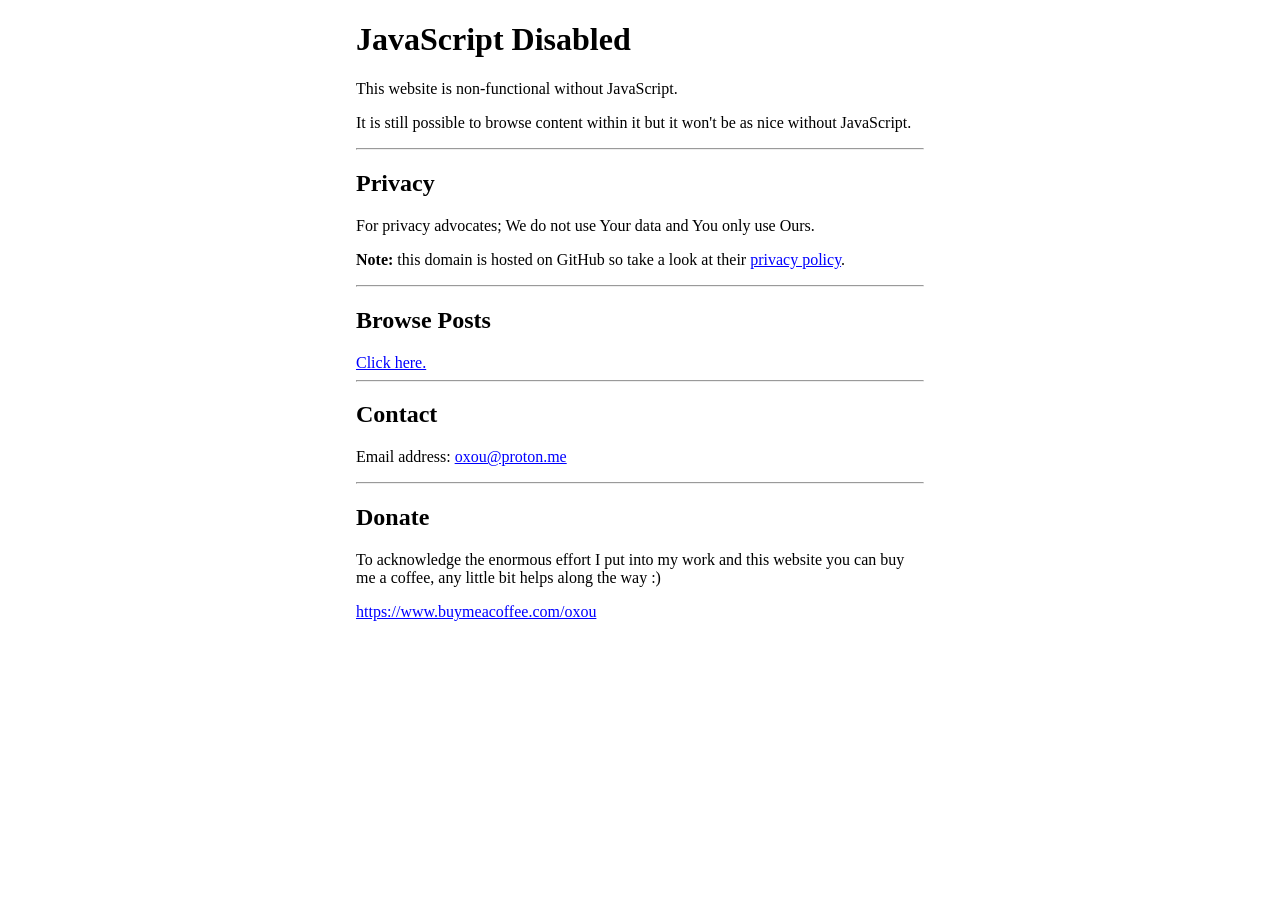
<file: noscript.html>
<!DOCTYPE html><html><head><meta charset="utf-8"><meta name="viewport" content="width=device-width,initial-scale=1"><title>oxou - JavaScript Disabled</title></head><body><style>body{background:#fff;color:#000;width:600px;margin:auto;box-sizing:border-box;padding:0 16px}a{color:#00f}a:visited{color:#a0a}@media (prefers-color-scheme:dark){body{background:#000;color:#fff}a{color:#3291ff}a:visited{color:#a0a}}</style><h1>JavaScript Disabled</h1><p>This website is non-functional without JavaScript.</p><p>It is still possible to browse content within it but it won't be as nice without JavaScript.</p><hr><h2>Privacy</h2><p>For privacy advocates; We do not use Your data and You only use Ours.</p><p><b>Note:</b> this domain is hosted on GitHub so take a look at their <a href="https://docs.github.com/en/site-policy/privacy-policies/github-privacy-statement" target="_blank">privacy policy</a>.</p><hr><h2>Browse Posts</h2><a href="posts.html">Click here.</a><hr><h2>Contact</h2><p>Email address: <a href="mailto:oxou@proton.me" target="_blank">oxou@proton.me</a></p><hr><h2>Donate</h2><p>To acknowledge the enormous effort I put into my work and this website you can buy me a coffee, any little bit helps along the way :)</p><a href="https://www.buymeacoffee.com/oxou" target="_blank">https://www.buymeacoffee.com/oxou</a><br><br><br><br></body></html>
</file>
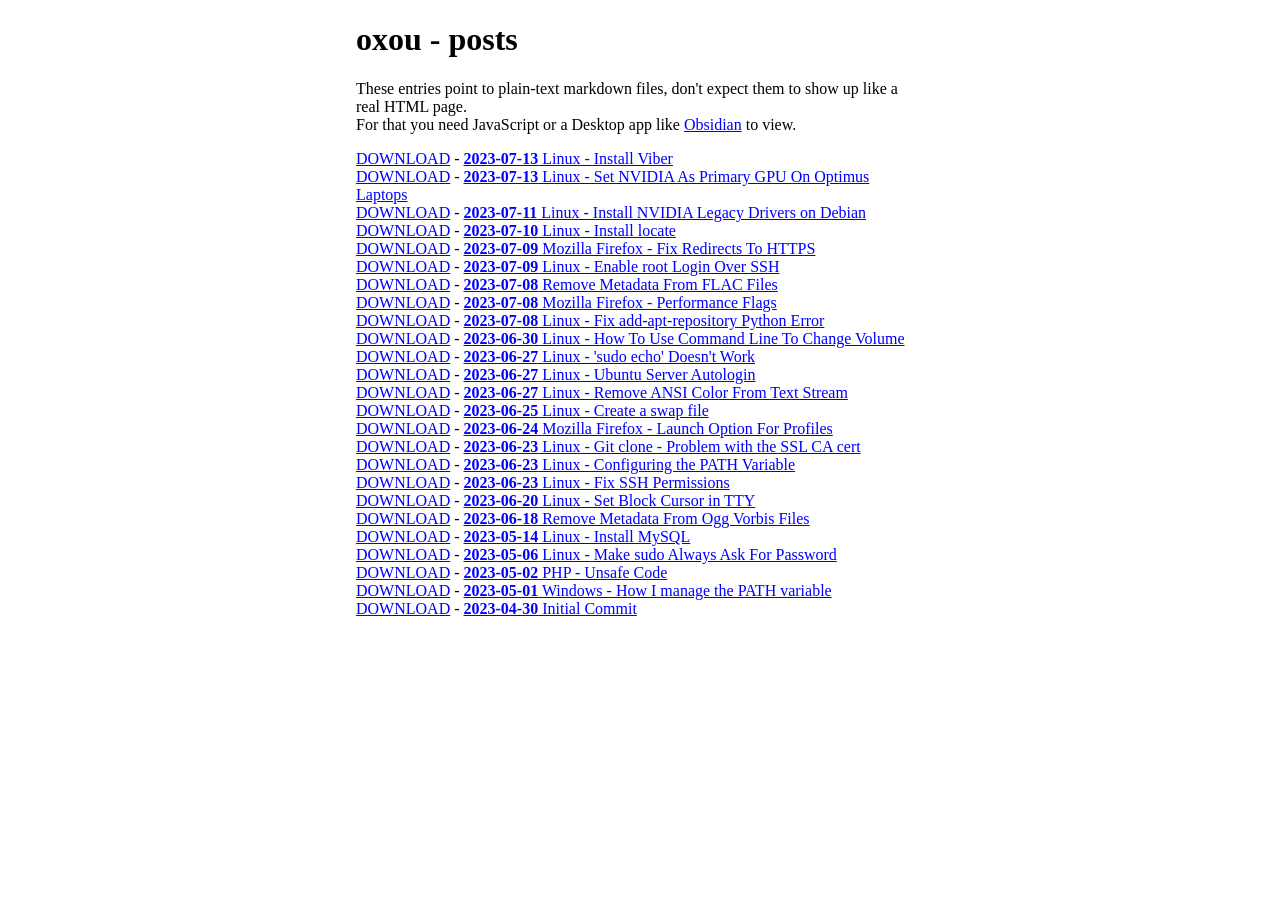
<file: posts.html>
<!DOCTYPE html><html><head><meta charset="utf-8"><meta name="viewport" content="width=device-width,initial-scale=1"><title>oxou - posts</title></head><body><style>body{background:#fff;color:#000;width:600px;margin:auto;box-sizing:border-box;padding:0 16px}a{color:#00f}a:visited{color:#a0a}@media (prefers-color-scheme:dark){body{background:#000;color:#fff}a{color:#3291ff}a:visited{color:#a0a}}</style><h1>oxou - posts</h1><p>These entries point to plain-text markdown files, don't expect them to show up like a real HTML page.<br>For that you need JavaScript or a Desktop app like <a href="https://obsidian.md/" target="_blank">Obsidian</a> to view.</p><div><a href="/data/post/linux-install-viber/index.md" download="linux-install-viber.md">DOWNLOAD</a> - <a href="/data/post/linux-install-viber/index.md"><b>2023-07-13</b> Linux - Install Viber</a><br><a href="/data/post/linux-set-nvidia-as-primary-gpu-on-optimus-laptops/index.md" download="linux-set-nvidia-as-primary-gpu-on-optimus-laptops.md">DOWNLOAD</a> - <a href="/data/post/linux-set-nvidia-as-primary-gpu-on-optimus-laptops/index.md"><b>2023-07-13</b> Linux - Set NVIDIA As Primary GPU On Optimus Laptops</a><br><a href="/data/post/linux-install-nvidia-legacy-drivers-on-debian/index.md" download="linux-install-nvidia-legacy-drivers-on-debian.md">DOWNLOAD</a> - <a href="/data/post/linux-install-nvidia-legacy-drivers-on-debian/index.md"><b>2023-07-11</b> Linux - Install NVIDIA Legacy Drivers on Debian</a><br><a href="/data/post/linux-install-locate/index.md" download="linux-install-locate.md">DOWNLOAD</a> - <a href="/data/post/linux-install-locate/index.md"><b>2023-07-10</b> Linux - Install locate</a><br><a href="/data/post/mozilla-firefox-fix-redirects-to-https/index.md" download="mozilla-firefox-fix-redirects-to-https.md">DOWNLOAD</a> - <a href="/data/post/mozilla-firefox-fix-redirects-to-https/index.md"><b>2023-07-09</b> Mozilla Firefox - Fix Redirects To HTTPS</a><br><a href="/data/post/linux-enable-root-login-over-ssh/index.md" download="linux-enable-root-login-over-ssh.md">DOWNLOAD</a> - <a href="/data/post/linux-enable-root-login-over-ssh/index.md"><b>2023-07-09</b> Linux - Enable root Login Over SSH</a><br><a href="/data/post/remove-metadata-from-flac-files/index.md" download="remove-metadata-from-flac-files.md">DOWNLOAD</a> - <a href="/data/post/remove-metadata-from-flac-files/index.md"><b>2023-07-08</b> Remove Metadata From FLAC Files</a><br><a href="/data/post/mozilla-firefox-performance-flags/index.md" download="mozilla-firefox-performance-flags.md">DOWNLOAD</a> - <a href="/data/post/mozilla-firefox-performance-flags/index.md"><b>2023-07-08</b> Mozilla Firefox - Performance Flags</a><br><a href="/data/post/linux-fix-add-apt-repository-python-error/index.md" download="linux-fix-add-apt-repository-python-error.md">DOWNLOAD</a> - <a href="/data/post/linux-fix-add-apt-repository-python-error/index.md"><b>2023-07-08</b> Linux - Fix add-apt-repository Python Error</a><br><a href="/data/post/linux-how-to-use-command-line-to-change-volume/index.md" download="linux-how-to-use-command-line-to-change-volume.md">DOWNLOAD</a> - <a href="/data/post/linux-how-to-use-command-line-to-change-volume/index.md"><b>2023-06-30</b> Linux - How To Use Command Line To Change Volume</a><br><a href="/data/post/linux-sudo-echo-doesnt-work/index.md" download="linux-sudo-echo-doesnt-work.md">DOWNLOAD</a> - <a href="/data/post/linux-sudo-echo-doesnt-work/index.md"><b>2023-06-27</b> Linux - 'sudo echo' Doesn't Work</a><br><a href="/data/post/linux-ubuntu-server-autologin/index.md" download="linux-ubuntu-server-autologin.md">DOWNLOAD</a> - <a href="/data/post/linux-ubuntu-server-autologin/index.md"><b>2023-06-27</b> Linux - Ubuntu Server Autologin</a><br><a href="/data/post/linux-remove-ansi-color-from-text-stream/index.md" download="linux-remove-ansi-color-from-text-stream.md">DOWNLOAD</a> - <a href="/data/post/linux-remove-ansi-color-from-text-stream/index.md"><b>2023-06-27</b> Linux - Remove ANSI Color From Text Stream</a><br><a href="/data/post/linux-create-a-swap-file/index.md" download="linux-create-a-swap-file.md">DOWNLOAD</a> - <a href="/data/post/linux-create-a-swap-file/index.md"><b>2023-06-25</b> Linux - Create a swap file</a><br><a href="/data/post/mozilla-firefox-launch-option-for-profiles/index.md" download="mozilla-firefox-launch-option-for-profiles.md">DOWNLOAD</a> - <a href="/data/post/mozilla-firefox-launch-option-for-profiles/index.md"><b>2023-06-24</b> Mozilla Firefox - Launch Option For Profiles</a><br><a href="/data/post/linux-git-clone-problem-with-the-ssl-ca-cert/index.md" download="linux-git-clone-problem-with-the-ssl-ca-cert.md">DOWNLOAD</a> - <a href="/data/post/linux-git-clone-problem-with-the-ssl-ca-cert/index.md"><b>2023-06-23</b> Linux - Git clone - Problem with the SSL CA cert</a><br><a href="/data/post/linux-configuring-the-path-variable/index.md" download="linux-configuring-the-path-variable.md">DOWNLOAD</a> - <a href="/data/post/linux-configuring-the-path-variable/index.md"><b>2023-06-23</b> Linux - Configuring the PATH Variable</a><br><a href="/data/post/linux-fix-ssh-permissions/index.md" download="linux-fix-ssh-permissions.md">DOWNLOAD</a> - <a href="/data/post/linux-fix-ssh-permissions/index.md"><b>2023-06-23</b> Linux - Fix SSH Permissions</a><br><a href="/data/post/linux-set-block-cursor-in-tty/index.md" download="linux-set-block-cursor-in-tty.md">DOWNLOAD</a> - <a href="/data/post/linux-set-block-cursor-in-tty/index.md"><b>2023-06-20</b> Linux - Set Block Cursor in TTY</a><br><a href="/data/post/remove-metadata-from-ogg-vorbis-files/index.md" download="remove-metadata-from-ogg-vorbis-files.md">DOWNLOAD</a> - <a href="/data/post/remove-metadata-from-ogg-vorbis-files/index.md"><b>2023-06-18</b> Remove Metadata From Ogg Vorbis Files</a><br><a href="/data/post/linux-install-mysql/index.md" download="linux-install-mysql.md">DOWNLOAD</a> - <a href="/data/post/linux-install-mysql/index.md"><b>2023-05-14</b> Linux - Install MySQL</a><br><a href="/data/post/linux-make-sudo-always-ask-for-password/index.md" download="linux-make-sudo-always-ask-for-password.md">DOWNLOAD</a> - <a href="/data/post/linux-make-sudo-always-ask-for-password/index.md"><b>2023-05-06</b> Linux - Make sudo Always Ask For Password</a><br><a href="/data/post/php-unsafe-code/index.md" download="php-unsafe-code.md">DOWNLOAD</a> - <a href="/data/post/php-unsafe-code/index.md"><b>2023-05-02</b> PHP - Unsafe Code</a><br><a href="/data/post/windows-how-i-manage-the-path-variable-in-windows/index.md" download="windows-how-i-manage-the-path-variable-in-windows.md">DOWNLOAD</a> - <a href="/data/post/windows-how-i-manage-the-path-variable-in-windows/index.md"><b>2023-05-01</b> Windows - How I manage the PATH variable</a><br><a href="/data/post/initial-commit/index.md" download="initial-commit.md">DOWNLOAD</a> - <a href="/data/post/initial-commit/index.md"><b>2023-04-30</b> Initial Commit</a><br></div></body></html>
</file>
